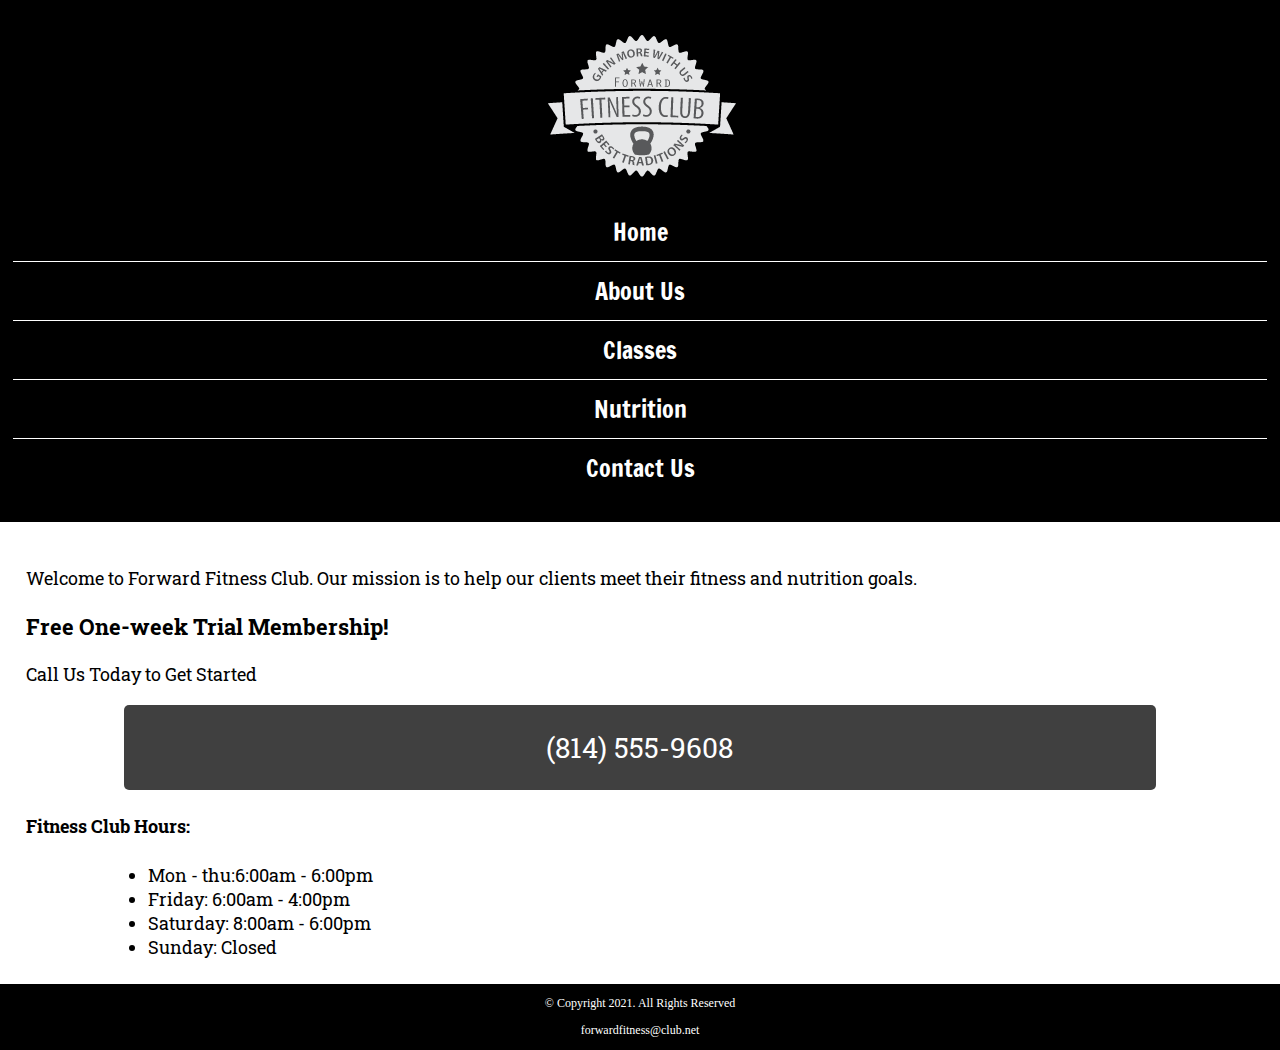
<file: index.html>
<!DOCTYPE html>
<!-- This website template was created by : Student's Diana Linville -->
<html lang="en">

<head>
  <link rel="stylesheet" href="css/style.css">
  <title>Forward Fitness Club</title>
  <meta charset="utf-8">
  <meta name="viewport" content="width=device-width, initial-scale=1">
  <link href="https://fonts.googleapis.com/css2?family=Francois+One&family=Roboto+Slab&display=swap" rel="stylesheet">
</head>
    

<body>
  <div id="container">
    <!-- Use the header area for the website name or logo -->
    <header>
      <a href="index.html"><img src="images/forward-fitness-logo.png" alt="Forward Fitness Club logo"></a>
    </header>

    <!-- Use the nav area to add hyperlinks to other pages within the website -->
    <nav>
      <ul>
        <li><a href="index.html">Home</a></li>
        <li><a href="about.html">About Us</a></li>
        <li><a href="classes.html">Classes</a></li>
        <li><a href="nutrition.html">Nutrition</a></li>
        <li><a href="contact.html">Contact Us</a></li>
      </ul>
    </nav>

    <!-- Hero Image -->
    <div id="hero" class="tablet-desktop">
      <img src="images/hero-image.jpg" alt="left arem extended holding a weight">
    </div>

    <!-- Use the main area to add the main content of the webpages -->
    <main>
        
        <div class="mobile">
        
            <p>Welcome to Forward Fitness Club. Our mission is to help our clients meet their fitness and nutrition goals.</p> 
            
            <h3>Free One-week Trial Membership!</h3>
            <p>Call Us Today to Get Started</p> 
            <p class="tel-link"><a href="tel:8145559608">(814) 555-9608</a></p>
            
            <h4>Fitness Club Hours:</h4>
            <ul class="hours">
            <li>Mon - thu:6:00am - 6:00pm</li>
            <li>Friday: 6:00am - 4:00pm</li>
            <li>Saturday: 8:00am - 6:00pm</li>
            <li>Sunday: Closed</li>
            </ul>
            
        </div>
      <div class="tablet-desktop">
        <p>Welcome to Forward Fitness Club. Our mission is to help our clients meet their fitness and nutrition goals.</p>

        <p>If you have struggles with getting healthy and
          need the motivation and resources to make a healthy lifestyle change,
          contact us today. Our facility includes state-of-the-art equipment,
          conveninet group training classes, and nutrition tips and information
          to keep you healthy.</p>

        <p>We provide a FREE, one-week membership to experience the benefits of our
          equipment and facility. This one-week trial gives you complete access to
          our equipment, training classes, and nutrition planning. Contact us
          today to <span class="action">start your free trial!</p>
      </div>
    </main>

    <!-- Use the footer area to add webpage footer content -->
    <footer>

      <p>&copy; Copyright 2021. All Rights Reserved</p>

      <p><a href="mailto:forwardfitness@club.net">forwardfitness@club.net</a></p>

    </footer>
  </div>
</body>

</html>
</file>
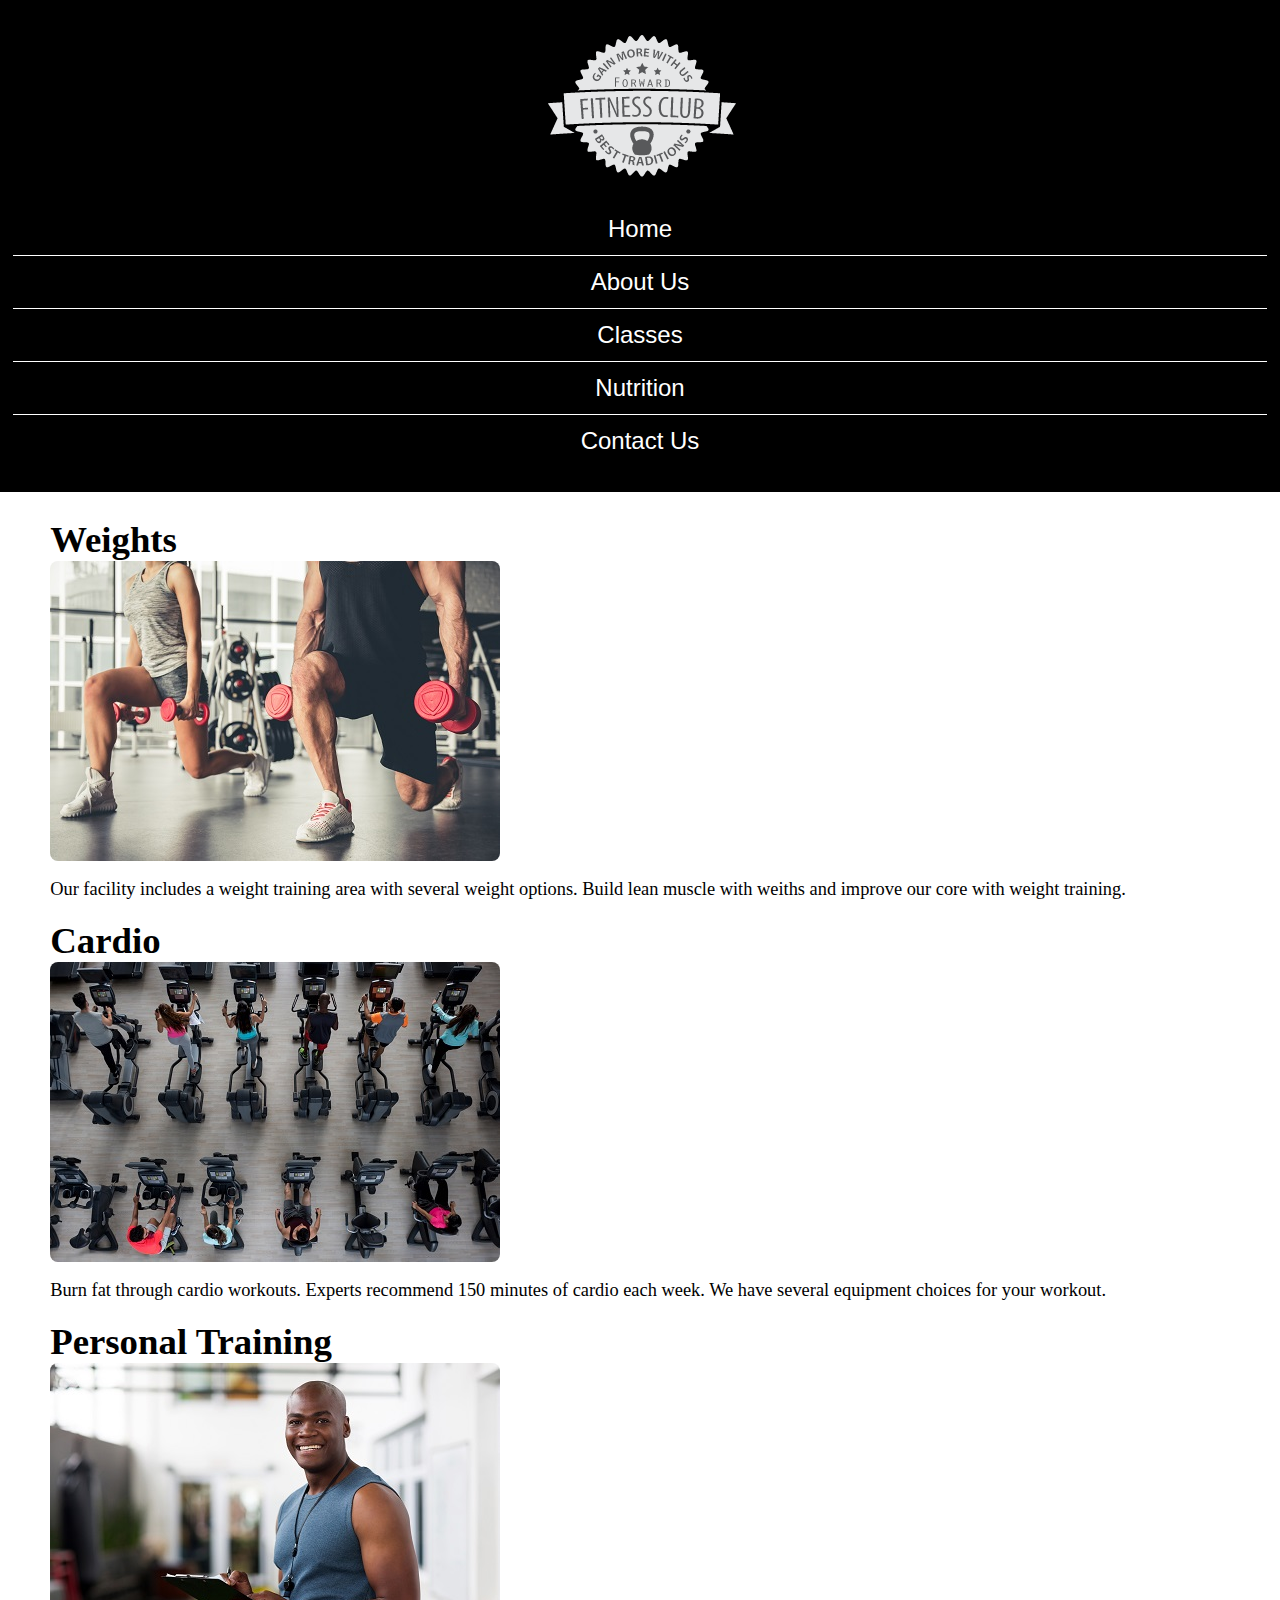
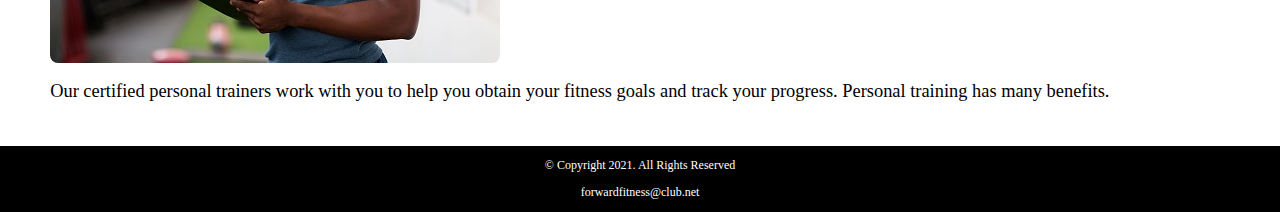
<file: about.html>
<!DOCTYPE html>
<!-- This website template was created by : Student's Diana Linville -->
<html lang="en">

<head>
  <link rel="stylesheet" href="css/style.css">
  <title>Forward Fitness Club</title>
  <meta charset="utf-8">
     <meta name="viewport" content="width=device-width, initial-scale=1">
</head>

<body>
  <div>
    <!-- Use the header area for the website name or logo -->
    <header>
      <a href="index.html"><img src="images/forward-fitness-logo.png" alt="Forward Fitness Club logo"></a>
    </header>

    <!-- Use the nav area to add hyperlinks to other pages within the website -->
    <nav>
      <ul>
        <li><a href="index.html">Home</a></li>
        <li><a href="about.html">About Us</a></li>
        <li><a href="classes.html">Classes</a></li>
        <li><a href="nutrition.html">Nutrition</a></li>
        <li><a href="contact.html">Contact Us</a></li>
      </ul>
    </nav>

    <!-- Use the main area to add the main content of the webpages -->
    <main>

      <div id="weights">
        <h1>Weights</h1>
        <img src="images/people-with-weights.jpg" alt="Two people working out
        with a weight in each hand" class="round">

        <p>Our facility includes a weight training area with several weight
          options. Build lean muscle with weiths and improve our core with
          weight training.</p>

        <ul class="tablet-desktop">
          <li>Dumbbells</li>
          <li>Kettle bells </li>
          <li>Barbells</li>
        </ul>
      </div>
      <div id="cardio">
        <h1>Cardio</h1>
        <img src="images/people-workingout-machines.jpg" alt="Cardio Equipment" class="round">

        <p>Burn fat through cardio workouts. Experts recommend 150 minutes
          of cardio each week. We have several equipment choices for your workout. </p>

        <ul class="tablet-desktop">
          <li>Treadmills</li>
          <li>Eliptical Machines </li>
          <li>Exercise Bikes</li>
        </ul>
      </div>
      <div id="training">
        <h1>Personal Training</h1>
        <img src="images/personal-trainer.jpg" alt="Personal Trainer" class="round">

        <p>Our certified personal trainers work with you to help you obtain
          your fitness goals and track your progress. Personal training has
          many benefits. </p>

        <ul class="tablet-desktop">
          <li>Accountability</li>
          <li>Personalized Program </li>
          <li>Consistent Support and Motivation</li>
        </ul>
      </div>
      <div id="exercises" class="tablet-desktop">
        <h1>Common Exercises</h1>

        <p>The following are common exercises that we encourage our clients to
          do as part of their daily exercise routine.</p>

        <dl>
          <dt>Burpee</dt>
          <dd>Burpees are a great, full body exercise to increase your strength
            and endurance. Begin in a standing position, drop into a squat and
            extend your hands forward, kick your feet back and then forward
            again quickly, and then jump up from a squatted position. </dd>

          <dt>Plank</dt>
          <dd>Planks build your core strength. To perform a plank, get in a
            push up position and rest your forearms on the floor. Hold the
            position as long as you can. </dd>

          <dt>Mountain Climbers</dt>
          <dd>Mountain climbers are a good cardio exercise. Place your hands
            on the floor in a push up position, then bring one knee up to
            your chest and then switch as quickly as you can (as though
            you are climbing a mountain).</dd>
        </dl>

        <p>For more information about how to stay active, visit
          <a href="https://www.hhs.gov/fitness/be-active/index.html" target="_blank" class="external-link">U.S. Department of Health and Human Services</a>.
        </p>
      </div>

    </main>

    <!-- Use the footer area to add webpage footer content -->
    <footer>

      <p>&copy; Copyright 2021. All Rights Reserved</p>

      <p><a href="mailto:forwardfitness@club.net">forwardfitness@club.net</a></p>

    </footer>
  </div>
</body>

</html>
</file>
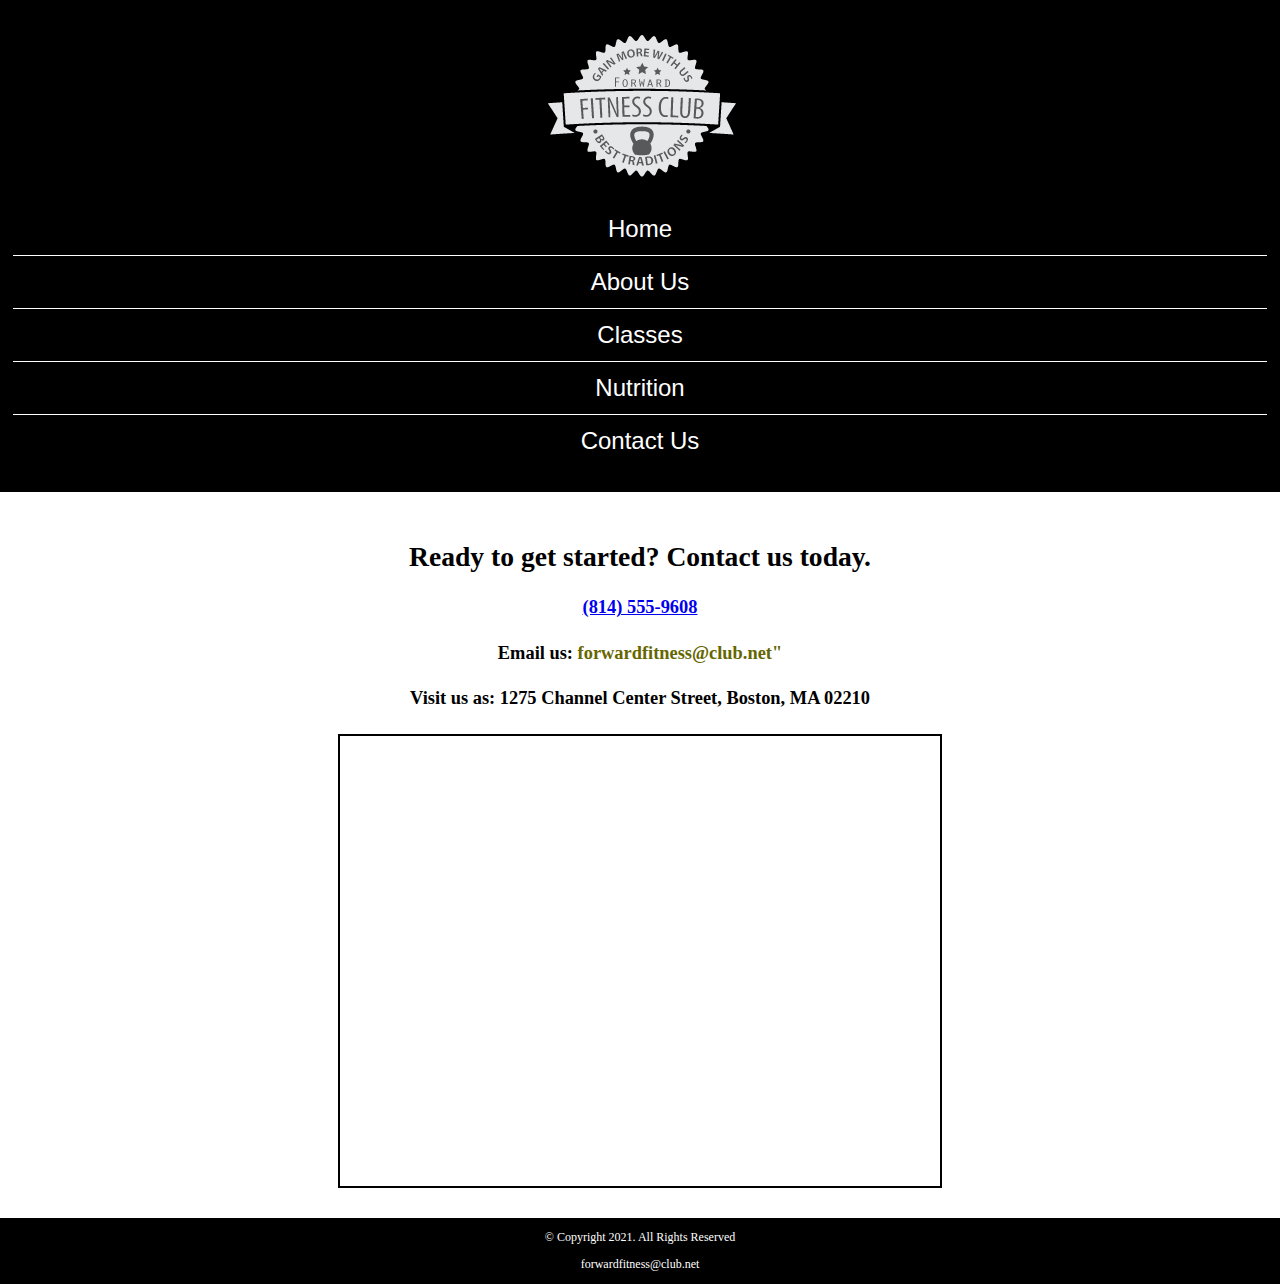
<file: contact.html>
<!DOCTYPE html>
<!-- This website template was created by : Student's Diana Linville -->
<html lang="en">

<head>
  <link rel="stylesheet" href="css/style.css">
  <title>Forward Fitness Club</title>
  <meta charset="utf-8">
     <meta name="viewport" content="width=device-width, initial-scale=1">
</head>

<body>
  <div>
    <!-- Use the header area for the website name or logo -->
    <header>
      <a href="index.html"><img src="images/forward-fitness-logo.png" alt="Forward Fitness Club logo"></a>
    </header>

    <!-- Use the nav area to add hyperlinks to other pages within the website -->
    <nav>
      <ul>
        <li><a href="index.html">Home</a></li>
        <li><a href="about.html">About Us</a></li>
        <li><a href="classes.html">Classes</a></li>
        <li><a href="nutrition.html">Nutrition</a></li>
        <li><a href="contact.html">Contact Us</a></li>
      </ul>
    </nav>

    <!-- Use the main area to add the main content of the webpages -->
    <main>

      <div id="contact">
        <h2>Ready to get started? Contact us today.</h2>
        <h4 class="tell-link"><a href="tel:8145559608">(814) 555-9608</a></h4>
        <h4>Email us: <a href="mailto:forwardfitness@club.net" class="contact-email-link">forwardfitness@club.net" </a></h4>
        <h4>Visit us as: 1275 Channel Center Street, Boston, MA 02210</h4>

        <iframe
          src="https://www.google.com/maps/embed?pb=!1m18!1m12!1m3!1d2948.8517431365663!2d-71.0536284843076!3d42.34568414400165!2m3!1f0!2f0!3f0!3m2!1i1024!2i768!4f13.1!3m3!1m2!1s0x89e37a7dc2b67e7b%3A0x36ec93427cd9c5f1!2sChannel%20Center%20St%2C%20Boston%2C%20MA%2002210!5e0!3m2!1sen!2sus!4v1652727987776!5m2!1sen!2sus"
          width="600" height="450" allowfullscreen="" class="map" loading="lazy" referrerpolicy="no-referrer-when-downgrade"></iframe>
      </div>

    </main>

    <!-- Use the footer area to add webpage footer content -->
    <footer>

      <p>&copy; Copyright 2021. All Rights Reserved</p>

      <p><a href="mailto:forwardfitness@club.net">forwardfitness@club.net</a></p>

    </footer>
  </div>
</body>

</html>
</file>
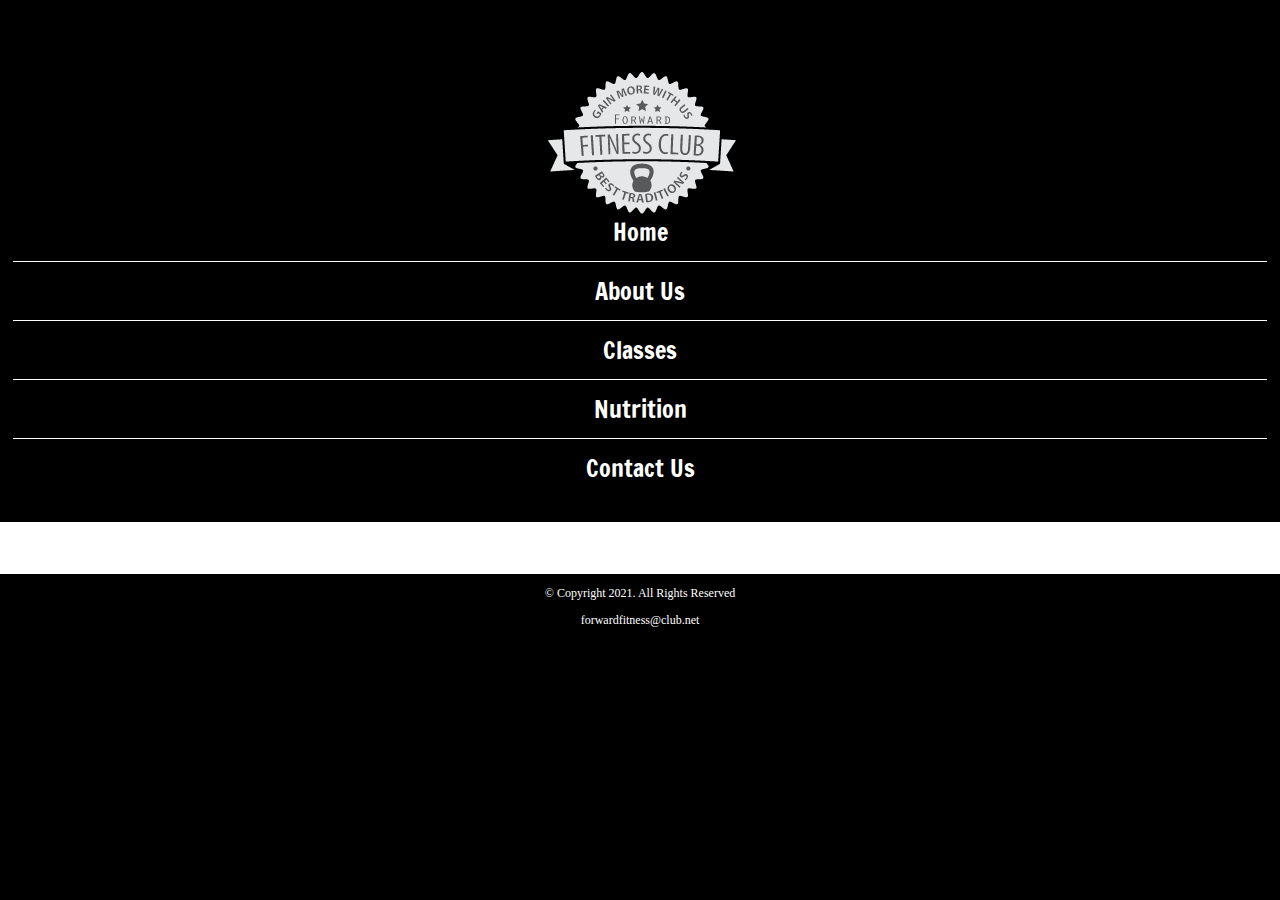
<file: template.html>
<!DOCTYPE html>
<!-- This website template was created by : Student's Diana Linville -->
<html lang="en">

<head>
  <link rel="stylesheet" href="css/style.css">
  <title>Forward Fitness Club</title>
  <meta charset="utf-8">
     <meta name="viewport" content="width=device-width, initial-scale=1">
    <link href="https://fonts.googleapis.com/css2?family=Francois+One&family=Roboto+Slab&display=swap" rel="stylesheet">
</head>

<body>
  <div>
    <!-- Use the header area for the website name or logo -->
    <header>
      <h1>Forward Fitness Club</h1>
      <a href="index.html"><img src="images/forward-fitness-logo.png" alt="Forward Fitness Club logo"></a>
    </header>

    <!-- Use the nav area to add hyperlinks to other pages within the website -->
    <nav>
      <ul>
        <li><a href="index.html">Home</a></li>
        <li><a href="about.html">About Us</a></li>
        <li><a href="classes.html">Classes</a></li>
        <li><a href="nutrition.html">Nutrition</a></li>
        <li><a href="contact.html">Contact Us</a></li>
      </ul>
    </nav>

    <!-- Use the main area to add the main content of the webpages -->
    <main>

      <div>
      </div>

    </main>

    <!-- Use the footer area to add webpage footer content -->
    <footer>

      <p>&copy; Copyright 2021. All Rights Reserved</p>

      <p><a href="mailto:forwardfitness@club.net">forwardfitness@club.net</a></p>

    </footer>
  </div>
</body>

</html>
</file>
<file: css/style.css>
/*
Author: Diana Linville
Date: 5-16-22
File name: style.class*/
/*CSS Reset */
body, header, nav, main, footer, h1, div, img, ul {
  margin: 0;
  padding: 0;
  border: 0;
}

/* Style Rules for body and images */
body {
  background-color: #000;
}

img {
  max-width: 100%;
  display: block;
}

/* Style rules for mobile viewport */

/* Style rule for header */
header {
    position: -webkit-sticky;
    position: sticky;
    top: 0;
    background-color: #000;
    height: 190px;
} 

header img {
    margin: 0 auto;
} 

/* Style rules for navigation area */
nav {
    padding: 1%;
    margin-bottom: 1%;
} 

nav ul {
  list-style-type: none;
  text-align: center; 
}

nav li {
  font-size: 1.5em;
  font-family: 'Francois One', sans-serif;
  border-top: 1px solid #fff;
} 

nav li:first-child {
    border-top: none; 
} 

nav li a {
    display:block;
    color: #fff;
    padding: 0.5em 1em;
    text-decoration: none;
}

/* Show mobile class, hide tablet-desktop class */
.mobile {
    display: block;
}

.tablet-desktop {
    Display: none;
}

/* Style rules for main content */
main {
  background-color: #fff;
  padding: 2%;
  font-size: 1.15em;
  font-family: 'Roboto Slab', serif;
}

.tel-link {
    background-color: #404040;
    padding: 2%;
    margin: 0 auto;
    width: 80%;
    text-align: center;
    border-radius: 5px;
} 

.tel-link a {
    color: #fff;
    text-decoration: none;
    Font-size: 1.5em;
    display: block;
} 

.hours {
    margin-left: 10%;
} 

.action {
  font-size: 1.35em;
  color: #666600;
  font-weight: bold;
}

.external-link {
  color: #666600;
  font-weight: bold;
  text-decoration: none;
}

/* Style rules for footer content */
footer p {
  font-size: 0.75em;
  text-align: center;
  color: #fff;
  padding: 0 1em;
}

footer p a {
  color: #fff;
  text-decoration: none;
}

#weights, #cardio, #training {
  margin: 0 2%;
} 

.round {
    border-radius: 8px;
} 

/*#exercises {
  clear: left;
  border-top: 1px solid #000;
  border-bottom: 1px solid #000;
  background-color: #f2f2f2;
  padding: 1% 2%;
}

#exercises dt {
  font-weight: bold;
}

#exercises dd {
  padding: 0.5% 1% 2% 0;
}
*/

#contact {
  text-align: center;
}

#contact .contact-email-link {
  color: #666600;
  text-decoration: none;
}

.map {
  border: 2px solid #000;
    width: 95%
    heigth: 50%
}
</file>
